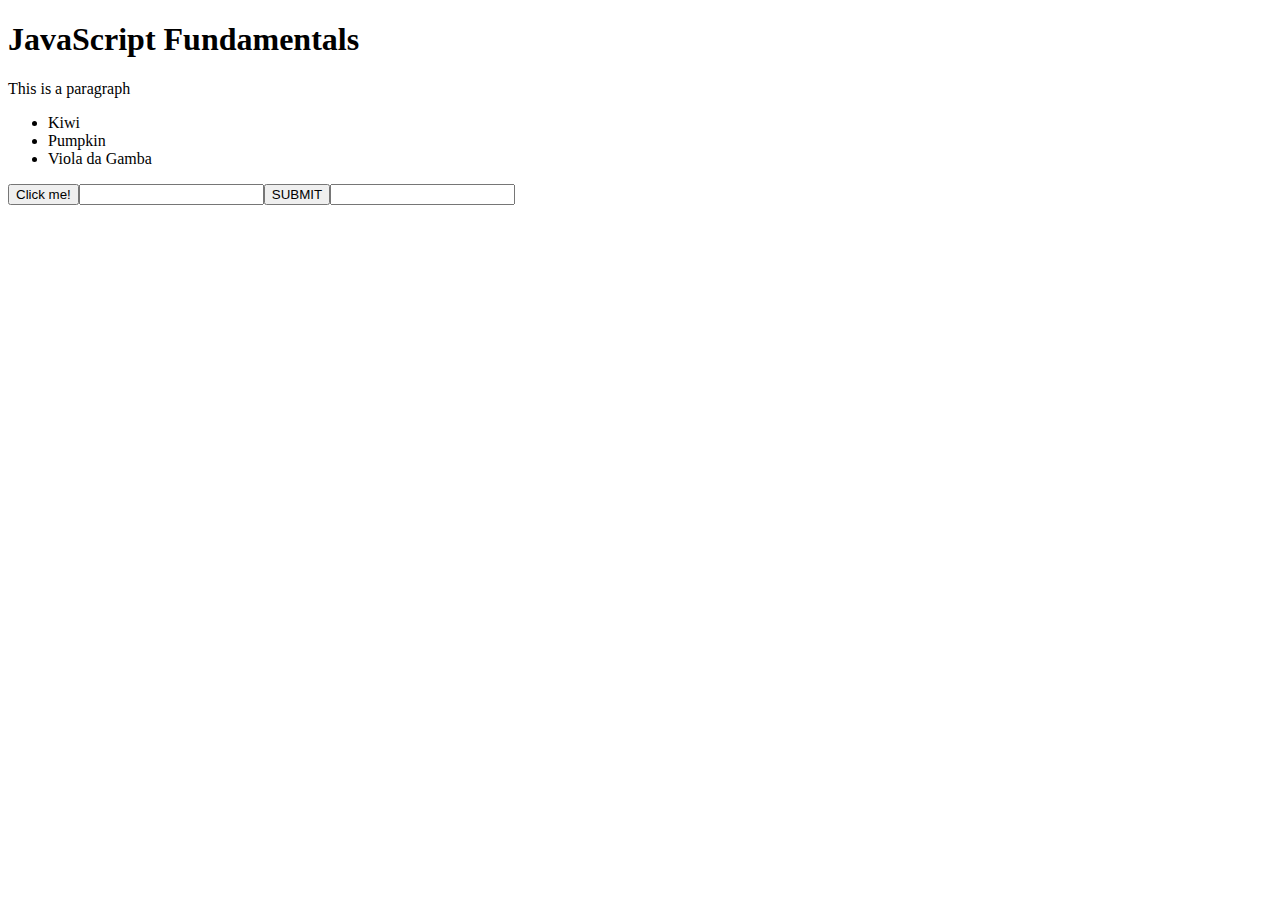
<file: fundamentals/fundamentals.html>
<!DOCTYPE html>
<html lang="en">

<head>
    <meta charset="UTF-8">
    <title></title>
</head>

<body>
    <h1 id = "header">JavaScript Fundamentals</h1>
    <p id="para">This is a paragraph</p>
    <ul id="list-1">

    </ul>

</body>
<script src="./fundamentals.js"></script>
</html>
</file>
